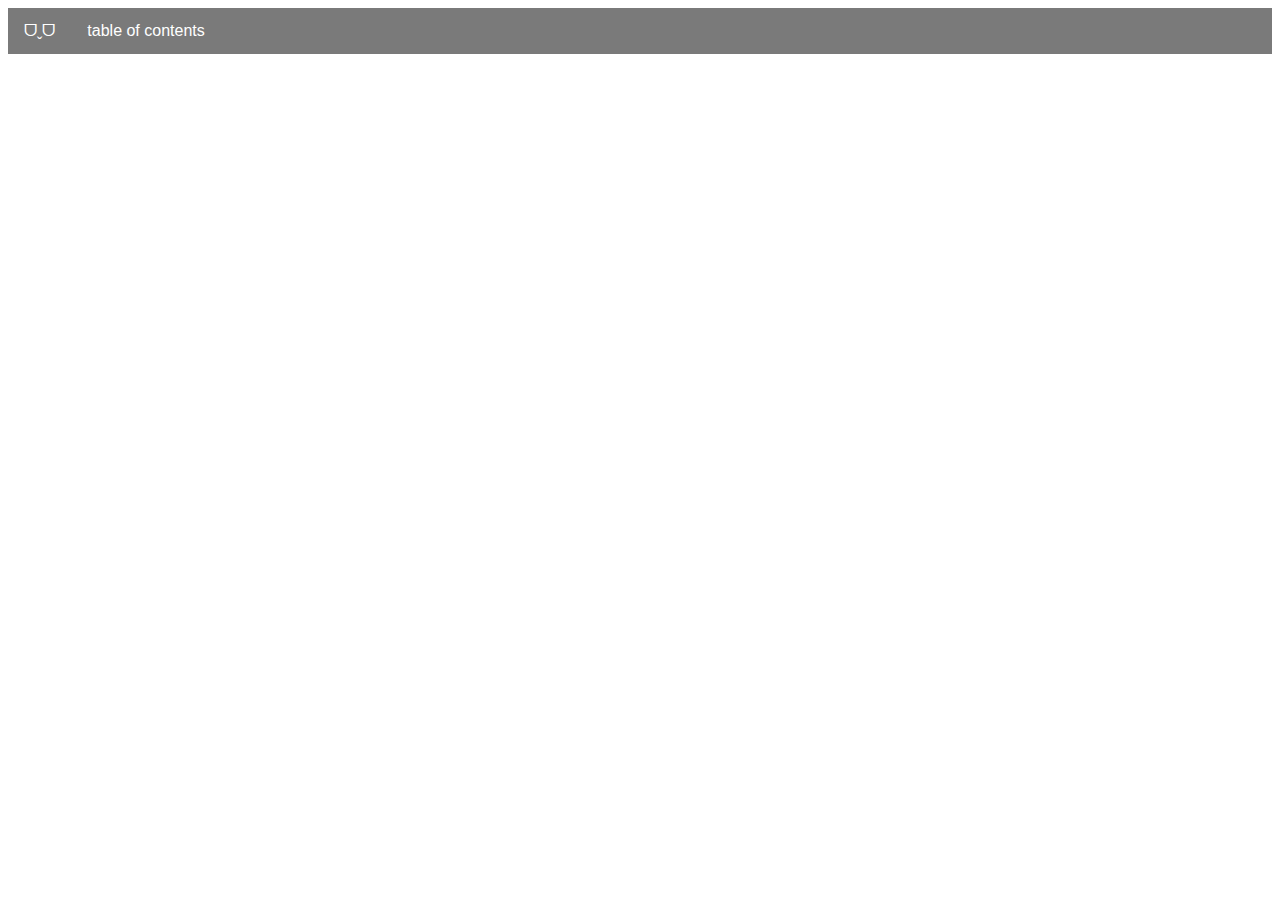
<file: collection.html>
<!DOCTYPE html>
<html lang="en">
    <head>
        <meta charset="UTF-8">
        <meta name="viewport" content="width=device-width, initial-scale=1.0">
        <meta name="description" content="super cool website">
        <meta name="keywords" content="super cool website, cool website">
        <meta name="author" content="Bartosz Chojnowski">
        <meta name="robots" content="noindex, nofollow">
        <title>My super cool website :]</title>
        <link rel="stylesheet" href="styles.css"
    </head>
    <div class="navbar">
        <a href="index.html">ᗜˬᗜ</a>
        <div class="dropdown">
          <button class="dropbtn">table of contents
            <i class="fa fa-caret-down"></i>
          </button>
          <div class="dropdown-content">
            <a href="aboutme.html">About me</a>
            <a href="formularz.html">Contact form</a>
          </div>
        </div>
      </div> 
<body background="https://wallpapers.com/images/hd/touhou-project-s-shameimaru-aya-2rzep9pmqo6j487q.jpg">
</file>
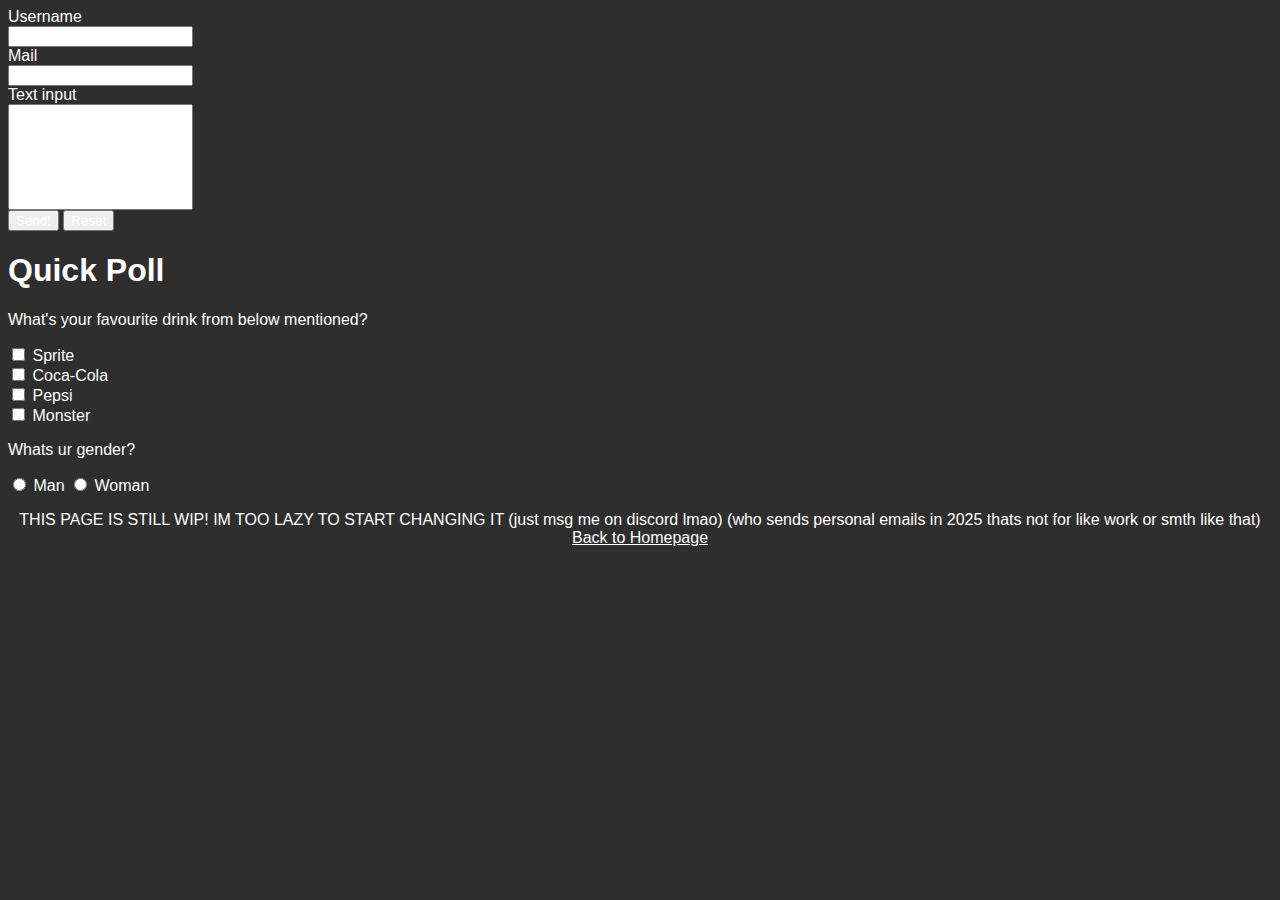
<file: formularz.html>
<!DOCTYPE html>
<html lang="en">
<head>
    <meta charset="UTF-8">
    <meta name="viewport" content="width=device-width, initial-scale=1.0">
    <meta name="description" content="super cool website">
    <meta name="keywords" content="super cool website, cool website">
    <meta name="author" content="Bartosz Chojnowski">
    <meta name="robots" content="noindex, nofollow">
    <title>My super cool website :]</title>
    <link rel="stylesheet" href="styles.css"
</head>
<body style="background-color: rgb(46, 46, 46);color:white"></body>

<label for="text">Username</label><br>
<input type="text" id="fname" name="fname"><br>
<label for="text">Mail</label><br>
<input type="text" id="lname" name="lname"><br>


<label for="text">Text input</label><br>
<input type="text" id="text" name="text" style="height: 100px;"><br>

<input type="submit" value="Send!">
<input type="reset" value="Reset">

<h1>Quick Poll</h1>
<p>What's your favourite drink from below mentioned?</p>
<form>
    <input type="checkbox" id="Sprite1" name="Sprite" value="Sprite">
    <label for="Sprite1"> Sprite</label><br>
    <input type="checkbox" id="CocaCola2" name="CocaCola" value="Coca-Cola">
    <label for="CocaCola2"> Coca-Cola</label><br>
    <input type="checkbox" id="Pepsi3" name="Pepsi" value="Pepsi">
    <label for="Pepsi3"> Pepsi</label><br>
    <input type="checkbox" id="Monster4" name="Monster" value="monster">
    <label for="Monster">Monster</label><br>

<p>Whats ur gender?<p>

    <label><input type="radio" name="plec"> Man</label>
    <label><input type="radio" name="plec"> Woman</label>


    <center><font color="grey";>THIS PAGE IS STILL WIP! IM TOO LAZY TO START CHANGING IT (just msg me on discord lmao) (who sends personal emails in 2025 thats not for like work or smth like that)</font></a></center> 
    <center><font color="white";><a href="index.html">Back to Homepage</font></a></center>

  </form>
</file>
<file: styles.css>
*{font-family:Arial;}
*{color: #ffffff}
tr:hover {background-color: rgb(41, 41, 41);}

.navbar {
    overflow: hidden;
    background-color: #333333a6;
    font-family: Arial;
  }
  
.navbar a {
    float: left;
    font-size: 16px;
    color: white;
    text-align: center;
    padding: 14px 16px;
    text-decoration: none;
  }
  
 .dropdown {
    float: left;
    overflow: hidden;
  }
  
.dropdown .dropbtn {
    font-size: 16px;
    border: none;
    outline: none;
    color: white;
    padding: 14px 16px;
    background-color: inherit;
    font-family: inherit; /* aligment na telefony ogolnie urzadzenia mobilne */
    margin: 0; /* to co na gorze ale vertical */
  }
  
.navbar a:hover, .dropdown:hover .dropbtn {
    background-color: rgba(111, 111, 111, 0.53);
  }
  
.dropdown-content {
    display: none;
    position: absolute;
    background-color:  rgba(160, 158, 158, 0.564);
    min-width: 160px;
    box-shadow: 0px 8px 16px 0px rgba(0,0,0,0.2);
    z-index: 1;
  }
  
.dropdown-content a {
    float: none;
    color: rgb(255, 255, 255);
    padding: 12px 16px;
    text-decoration: none;
    display: block;
    text-align: left;
  }
  
.dropdown-content a:hover {
    background-color: rgba(188, 188, 188, 0.448);
  }
  
.dropdown:hover .dropdown-content {
    display: block;
  }
</file>
